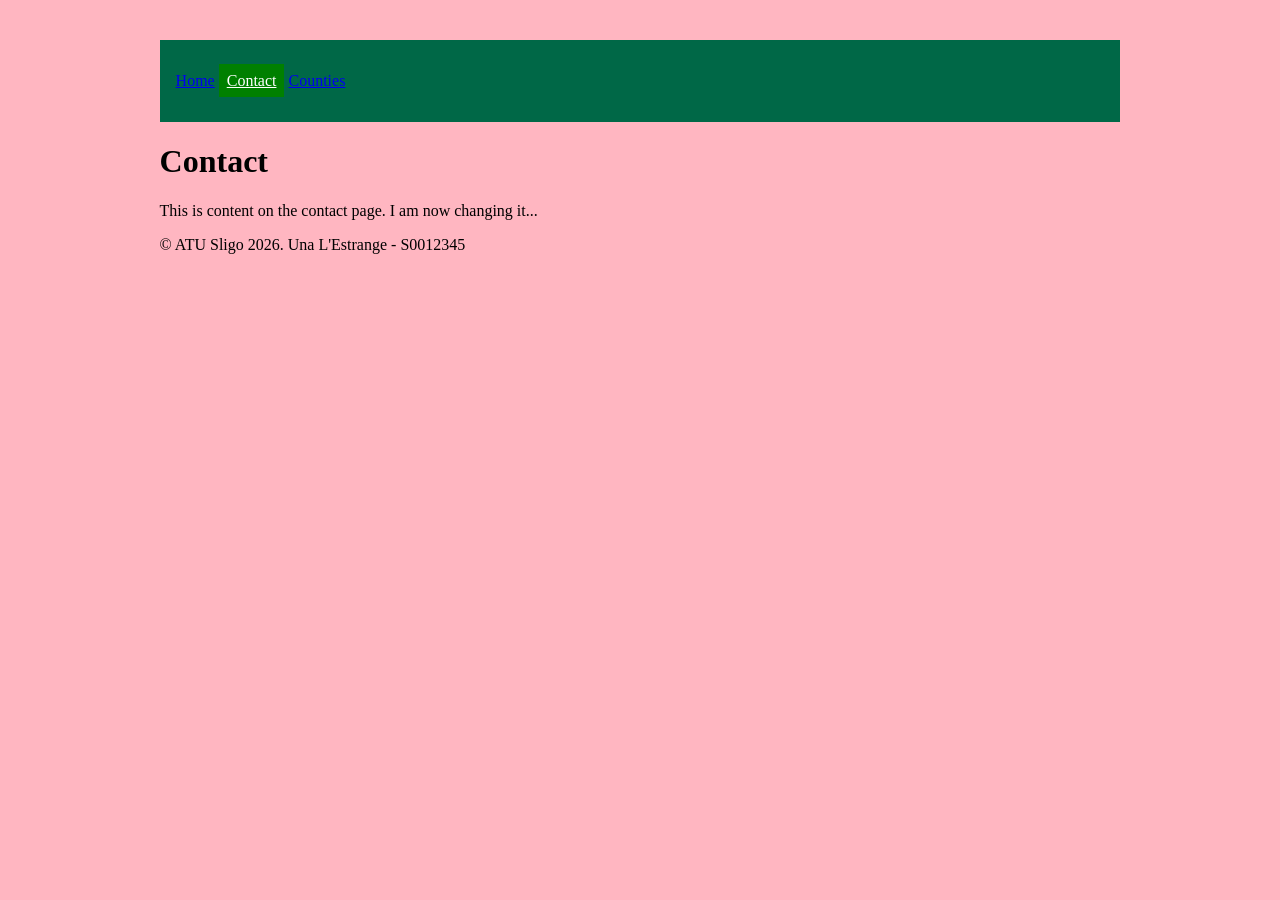
<file: contact.html>
<!DOCTYPE html>
<html>

<head>
    <meta charset="utf-8">
    <title>Contact - Week 1</title>
    <meta name="viewport" content="width=device-width, initial-scale=1.0">
    <link rel="stylesheet" href="css/styles.css">
</head>

<body>
    <nav>
        <ul>
            <li><a class='' href='./'>Home</a></li>
            <li><a class='active' href='contact.html'>Contact</a></li>
            <li><a class='' href='counties.html'>Counties</a></li>

        </ul>
    </nav>
    <main>
        <h1>Contact</h1>
        <p>This is content on the contact page. I am now changing it...</p>
    </main>
    <footer>
        <p>&copy; ATU Sligo 2026. Una L'Estrange - S0012345</p>
    </footer>
</body>

</html>
</file>
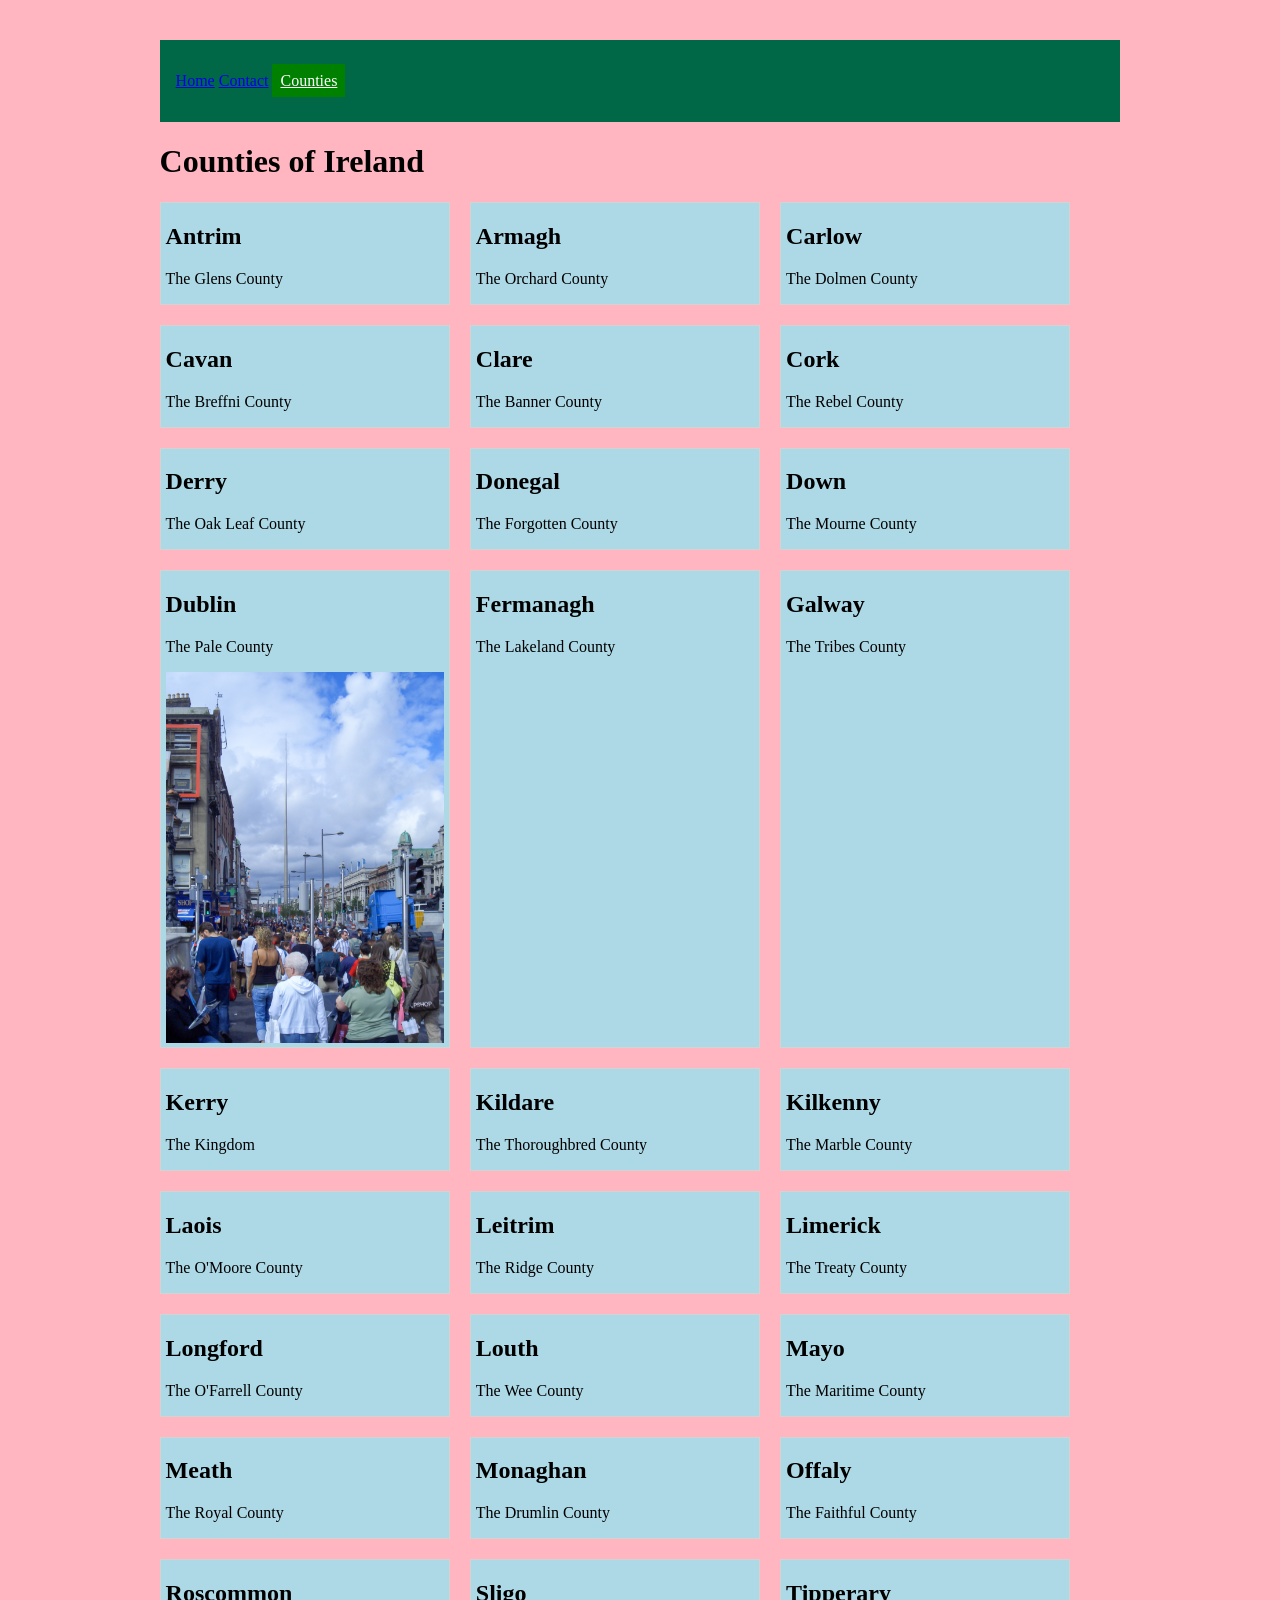
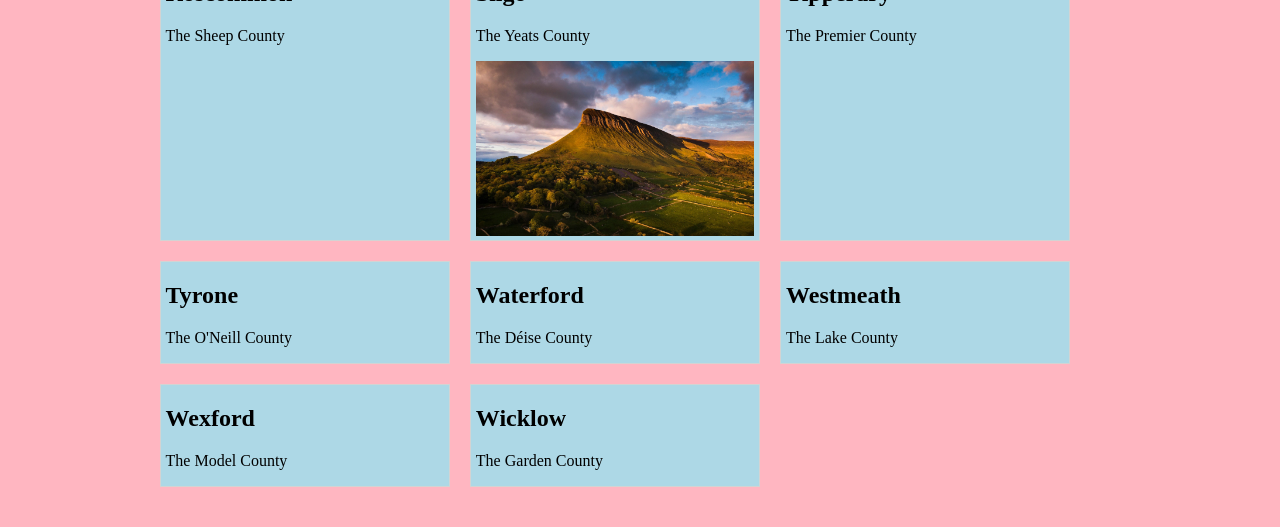
<file: counties.html>
<!DOCTYPE html>
<html lang="en">

<head>
    <meta charset="UTF-8">
    <meta name="viewport" content="width=device-width, initial-scale=1.0">
    <meta name="title" content="Irish Counties">

    <meta name="description" content="The counties of Ireland with their nicknames.">
    <title>Responsive Cards</title>
    <link rel="stylesheet" href="css/styles.css">
</head>

<body>
    <nav>
        <ul>
            <li><a class='' href='./'>Home</a></li>
            <li><a class='' href='contact.html'>Contact</a></li>
            <li><a class='active' href='counties.html'>Counties</a></li>

        </ul>
    </nav>

    <h1>Counties of Ireland</h1>

    <div class="cards">

        <div class="cards">

            <div class="card">
                <h2>Antrim</h2>
                <p>The Glens County</p>
            </div>
            <div class="card">
                <h2>Armagh</h2>
                <p>The Orchard County</p>
            </div>
            <div class="card">
                <h2>Carlow</h2>
                <p>The Dolmen County</p>
            </div>
            <div class="card">
                <h2>Cavan</h2>
                <p>The Breffni County</p>
            </div>
            <div class="card">
                <h2>Clare</h2>
                <p>The Banner County</p>
            </div>
            <div class="card">
                <h2>Cork</h2>
                <p>The Rebel County</p>
            </div>
            <div class="card">
                <h2>Derry</h2>
                <p>The Oak Leaf County</p>
            </div>
            <div class="card">
                <h2>Donegal</h2>
                <p>The Forgotten County</p>
            </div>
            <div class="card">
                <h2>Down</h2>
                <p>The Mourne County</p>
            </div>
            <div class="card">
                <h2>Dublin</h2>
                <p>The Pale County</p>
                <img src="images/dublin.jpg" alt="The Spire in Dublin City" >
            </div>
            <div class="card">
                <h2>Fermanagh</h2>
                <p>The Lakeland County</p>
            </div>
            <div class="card">
                <h2>Galway</h2>
                <p>The Tribes County</p>
            </div>
            <div class="card">
                <h2>Kerry</h2>
                <p>The Kingdom</p>
            </div>
            <div class="card">
                <h2>Kildare</h2>
                <p>The Thoroughbred County</p>
            </div>
            <div class="card">
                <h2>Kilkenny</h2>
                <p>The Marble County</p>
            </div>
            <div class="card">
                <h2>Laois</h2>
                <p>The O'Moore County</p>
            </div>
            <div class="card">
                <h2>Leitrim</h2>
                <p>The Ridge County</p>
            </div>
            <div class="card">
                <h2>Limerick</h2>
                <p>The Treaty County</p>
            </div>
            <div class="card">
                <h2>Longford</h2>
                <p>The O'Farrell County</p>
            </div>
            <div class="card">
                <h2>Louth</h2>
                <p>The Wee County</p>
            </div>
            <div class="card">
                <h2>Mayo</h2>
                <p>The Maritime County</p>
            </div>
            <div class="card">
                <h2>Meath</h2>
                <p>The Royal County</p>
            </div>
            <div class="card">
                <h2>Monaghan</h2>
                <p>The Drumlin County</p>
            </div>
            <div class="card">
                <h2>Offaly</h2>
                <p>The Faithful County</p>
            </div>
            <div class="card">
                <h2>Roscommon</h2>
                <p>The Sheep County</p>
            </div>
            <div class="card">
                <h2>Sligo</h2>
                <p>The Yeats County</p>
                <img src="images/sligo.jpg" alt="Benbulben - what else" >
            </div>
            <div class="card">
                <h2>Tipperary</h2>
                <p>The Premier County</p>
            </div>
            <div class="card">
                <h2>Tyrone</h2>
                <p>The O'Neill County</p>
            </div>
            <div class="card">
                <h2>Waterford</h2>
                <p>The Déise County</p>
            </div>
            <div class="card">
                <h2>Westmeath</h2>
                <p>The Lake County</p>
            </div>
            <div class="card">
                <h2>Wexford</h2>
                <p>The Model County</p>
            </div>
            <div class="card">
                <h2>Wicklow</h2>
                <p>The Garden County</p>
            </div>

        </div>

</body>

</html>
</file>
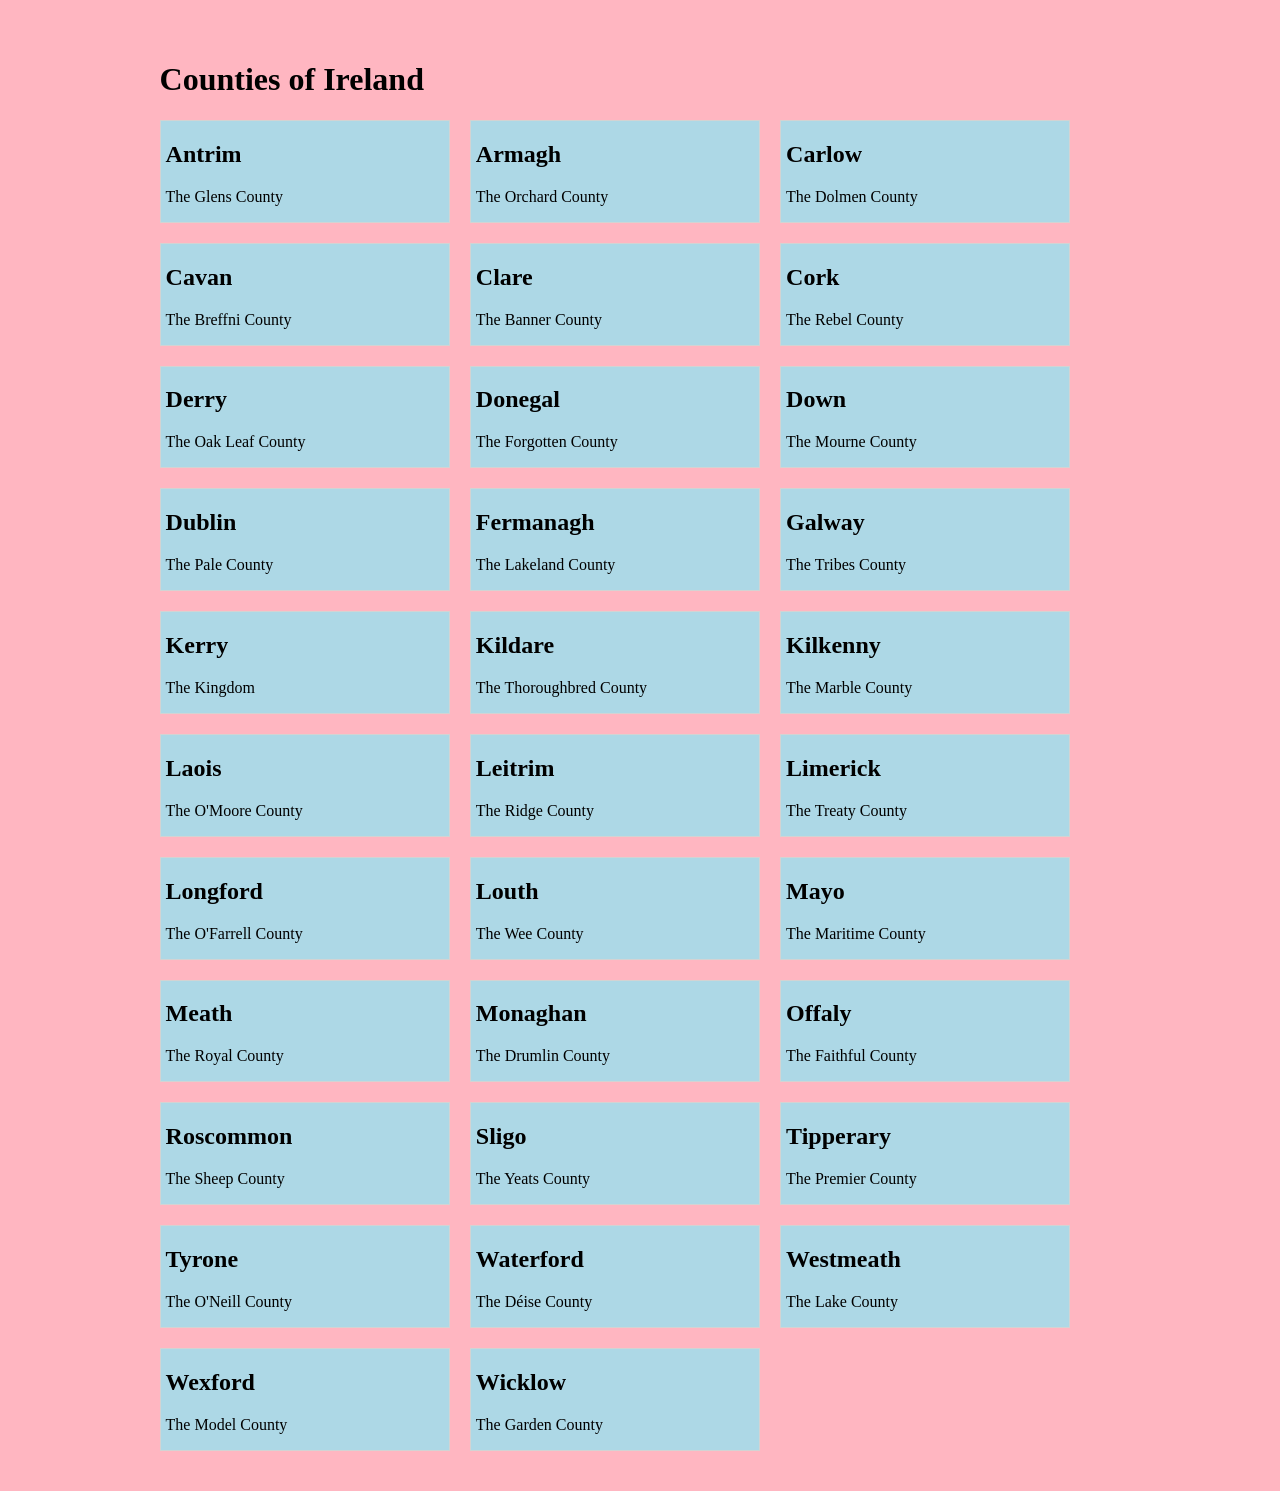
<file: samplecards.html>
<!DOCTYPE html>
<html lang="en">

<head>
    <meta charset="UTF-8">
    <meta name="viewport" content="width=device-width, initial-scale=1.0">
    <meta name="title" content="Irish Counties">

    <meta name="description" content="The counties of Ireland with their nicknames.">
    <title>Responsive Cards</title>
    <link rel="stylesheet" href="css/styles.css">
</head>

<body>

    <h1>Counties of Ireland</h1>

    <div class="cards">

        <div class="cards">

            <div class="card">
                <h2>Antrim</h2>
                <p>The Glens County</p>
            </div>
            <div class="card">
                <h2>Armagh</h2>
                <p>The Orchard County</p>
            </div>
            <div class="card">
                <h2>Carlow</h2>
                <p>The Dolmen County</p>
            </div>
            <div class="card">
                <h2>Cavan</h2>
                <p>The Breffni County</p>
            </div>
            <div class="card">
                <h2>Clare</h2>
                <p>The Banner County</p>
            </div>
            <div class="card">
                <h2>Cork</h2>
                <p>The Rebel County</p>
            </div>
            <div class="card">
                <h2>Derry</h2>
                <p>The Oak Leaf County</p>
            </div>
            <div class="card">
                <h2>Donegal</h2>
                <p>The Forgotten County</p>
            </div>
            <div class="card">
                <h2>Down</h2>
                <p>The Mourne County</p>
            </div>
            <div class="card">
                <h2>Dublin</h2>
                <p>The Pale County</p>
            </div>
            <div class="card">
                <h2>Fermanagh</h2>
                <p>The Lakeland County</p>
            </div>
            <div class="card">
                <h2>Galway</h2>
                <p>The Tribes County</p>
            </div>
            <div class="card">
                <h2>Kerry</h2>
                <p>The Kingdom</p>
            </div>
            <div class="card">
                <h2>Kildare</h2>
                <p>The Thoroughbred County</p>
            </div>
            <div class="card">
                <h2>Kilkenny</h2>
                <p>The Marble County</p>
            </div>
            <div class="card">
                <h2>Laois</h2>
                <p>The O'Moore County</p>
            </div>
            <div class="card">
                <h2>Leitrim</h2>
                <p>The Ridge County</p>
            </div>
            <div class="card">
                <h2>Limerick</h2>
                <p>The Treaty County</p>
            </div>
            <div class="card">
                <h2>Longford</h2>
                <p>The O'Farrell County</p>
            </div>
            <div class="card">
                <h2>Louth</h2>
                <p>The Wee County</p>
            </div>
            <div class="card">
                <h2>Mayo</h2>
                <p>The Maritime County</p>
            </div>
            <div class="card">
                <h2>Meath</h2>
                <p>The Royal County</p>
            </div>
            <div class="card">
                <h2>Monaghan</h2>
                <p>The Drumlin County</p>
            </div>
            <div class="card">
                <h2>Offaly</h2>
                <p>The Faithful County</p>
            </div>
            <div class="card">
                <h2>Roscommon</h2>
                <p>The Sheep County</p>
            </div>
            <div class="card">
                <h2>Sligo</h2>
                <p>The Yeats County</p>
            </div>
            <div class="card">
                <h2>Tipperary</h2>
                <p>The Premier County</p>
            </div>
            <div class="card">
                <h2>Tyrone</h2>
                <p>The O'Neill County</p>
            </div>
            <div class="card">
                <h2>Waterford</h2>
                <p>The Déise County</p>
            </div>
            <div class="card">
                <h2>Westmeath</h2>
                <p>The Lake County</p>
            </div>
            <div class="card">
                <h2>Wexford</h2>
                <p>The Model County</p>
            </div>
            <div class="card">
                <h2>Wicklow</h2>
                <p>The Garden County</p>
            </div>

        </div>

</body>

</html>
</file>
<file: css/styles.css>
*,
*::before,
*::after {
    box-sizing: border-box;
}

html,
body {
    width: 90%;
    margin: 0 auto;
    padding: 20px;
    background-color: lightpink;
}

nav {
    background: #006847;
    color: white;
    padding: 1rem;

    display: flex;
    justify-content: space-between;
    align-items: center;
    flex-wrap: wrap;
}


nav ul {
    list-style: none;
    padding-left: 0;
}

nav li {
    display: inline;

}

.active {
    color: white;
    background-color: green;
    padding: 0.5em;

}

.cards {
    display: flex;
    flex-wrap: wrap;
    gap: 20px;
}

.card {
    border: 1px solid lightgrey;
    background: lightblue;
    width: 100%;
    padding: 0px 5px;
}


/* Tablet */
@media (min-width: 768px) {
    .card {
        width: calc(50% - 30px);
    }
}

/* Desktop */
@media (min-width: 1024px) {
    .card {
        width: calc(33.333% - 30px);
    }
}

img {
    max-width: 100%;
    height: auto;
}
</file>
